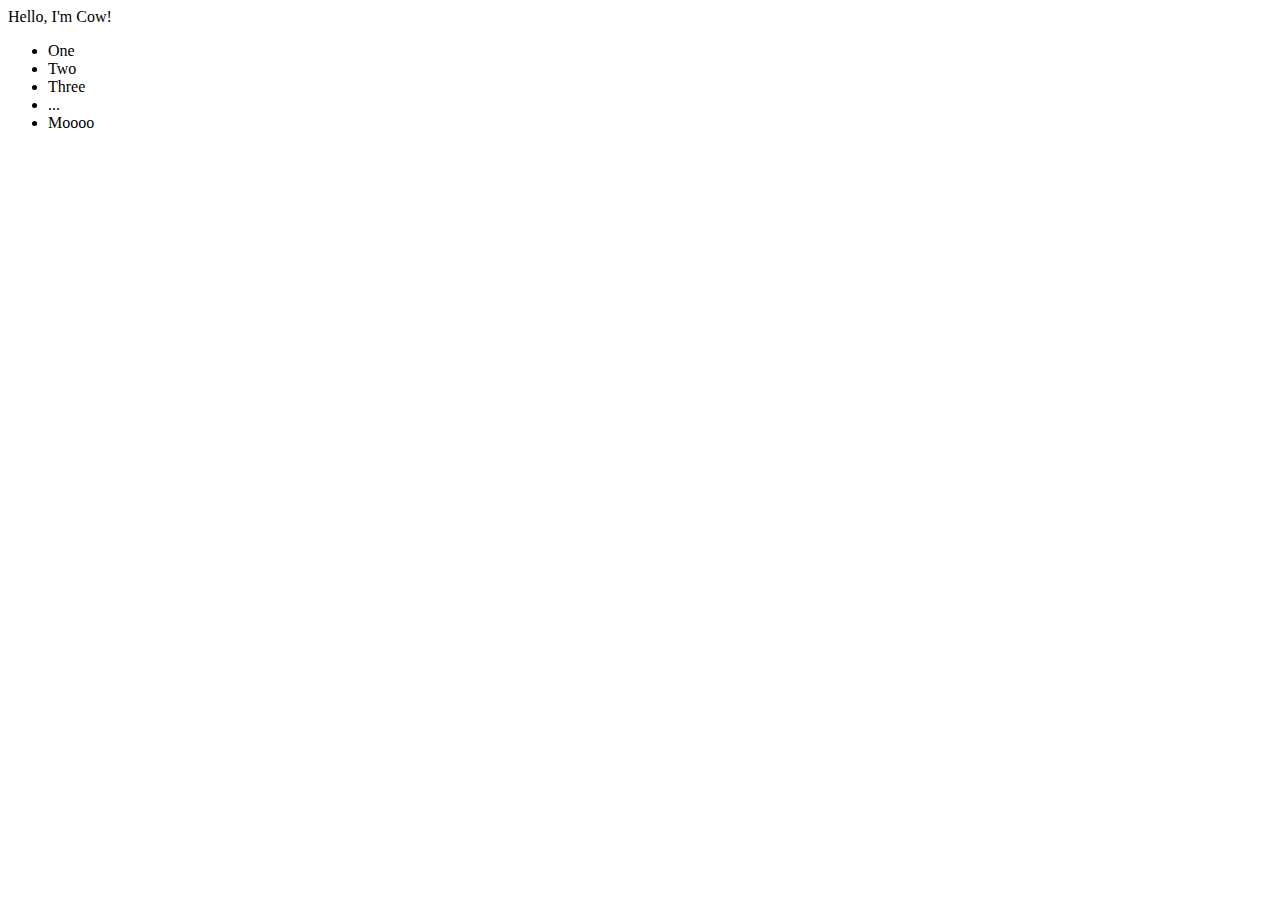
<file: bench/src/main/twirl/simple.scala.html>
<body>
    <div class="title">Hello, I'm Cow!</div>
    <ul class="list">
        <li>One</li>
        <li>Two</li>
        <li>Three</li>
        <li>...</li>
        <li>Moooo</li>
    </ul>
</body>
</file>
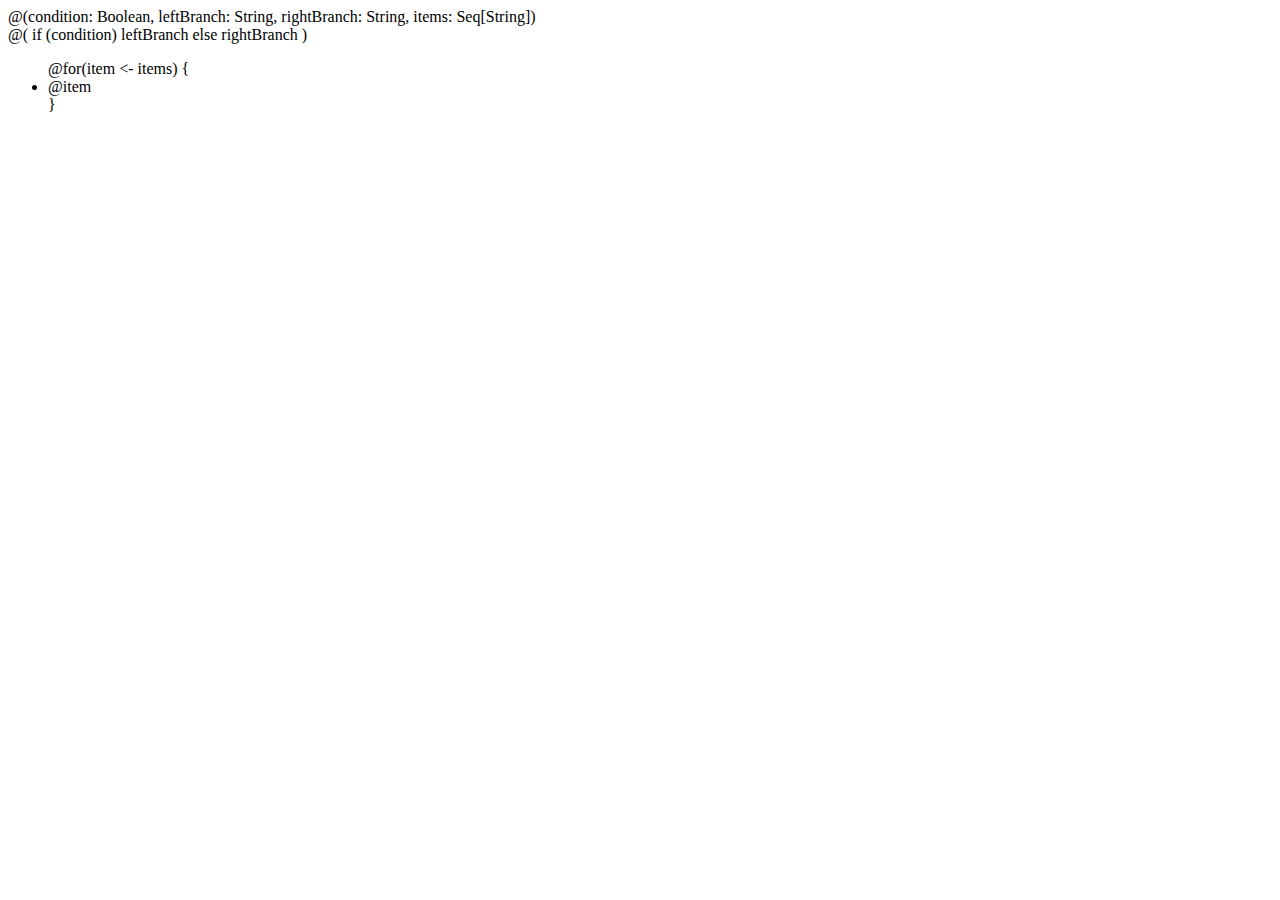
<file: bench/src/main/twirl/withConditionAndLoop.scala.html>
@(condition: Boolean, leftBranch: String, rightBranch: String, items: Seq[String])

<body>
    <div class="title">
        @(
          if (condition) leftBranch
          else rightBranch
        )
    </div>
    <ul class="list">
        @for(item <- items) {
            <li>@item</li>
        }
    </ul>
</body>
</file>
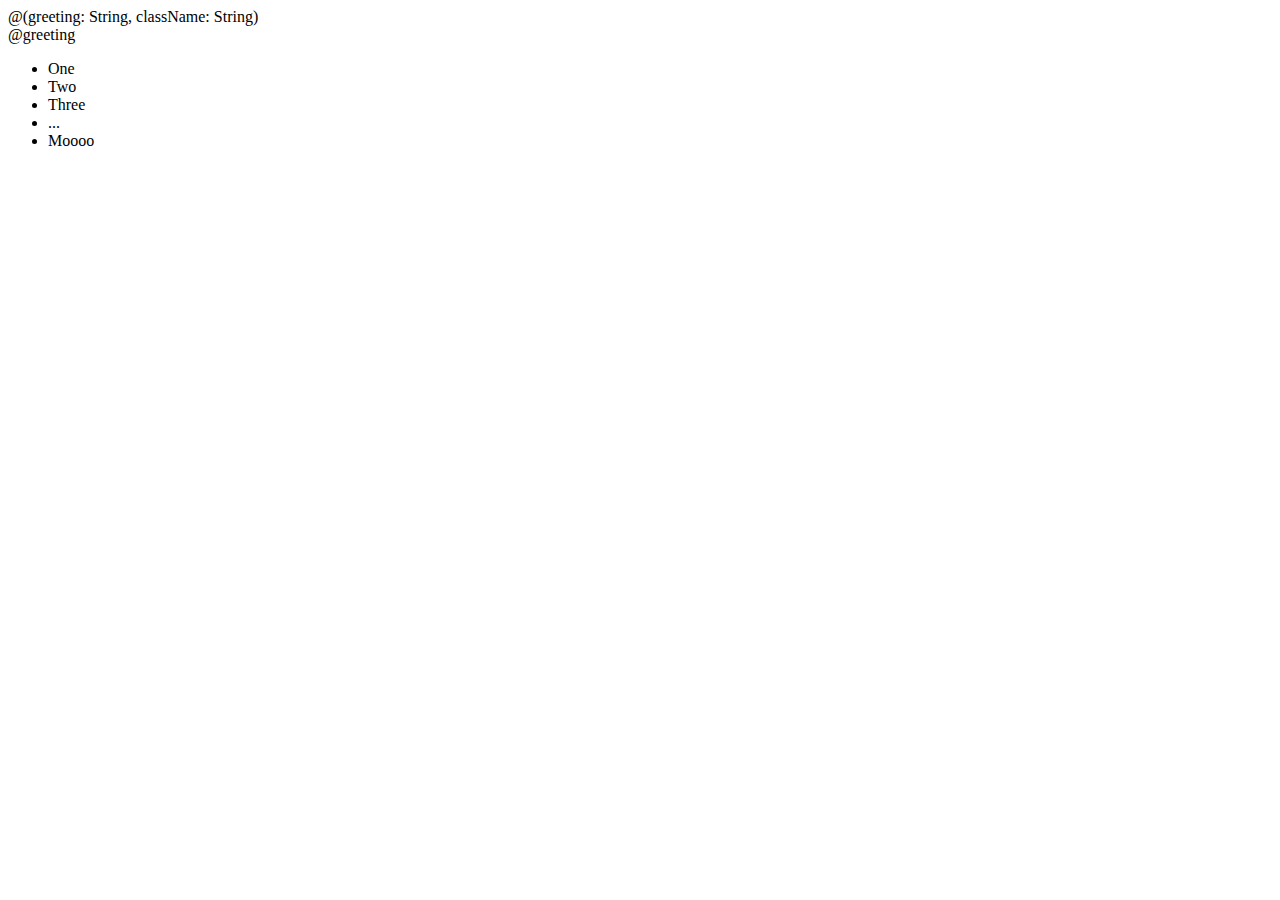
<file: bench/src/main/twirl/withVariables.scala.html>
@(greeting: String, className: String)

<body>
    <div class="@className">@greeting</div>
    <ul class="list">
        <li>One</li>
        <li>Two</li>
        <li>Three</li>
        <li>...</li>
        <li>Moooo</li>
    </ul>
</body>
</file>
